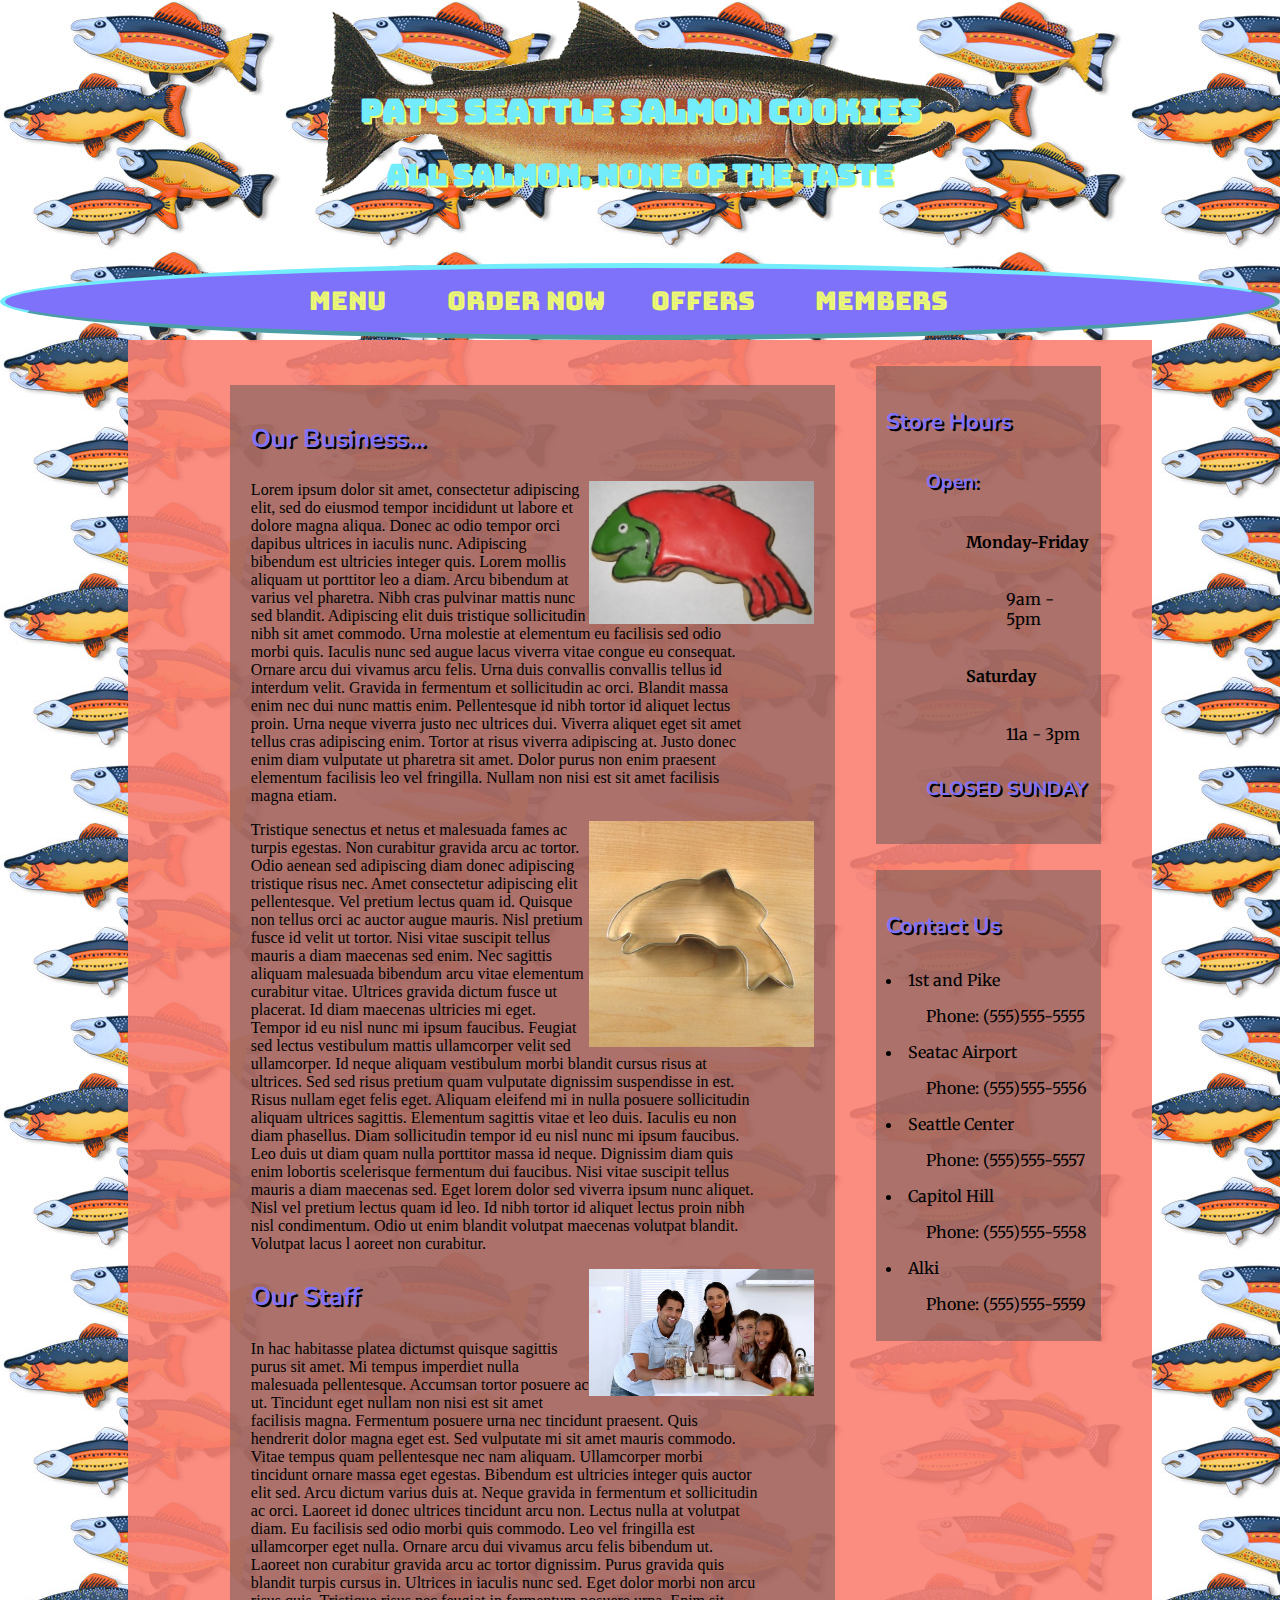
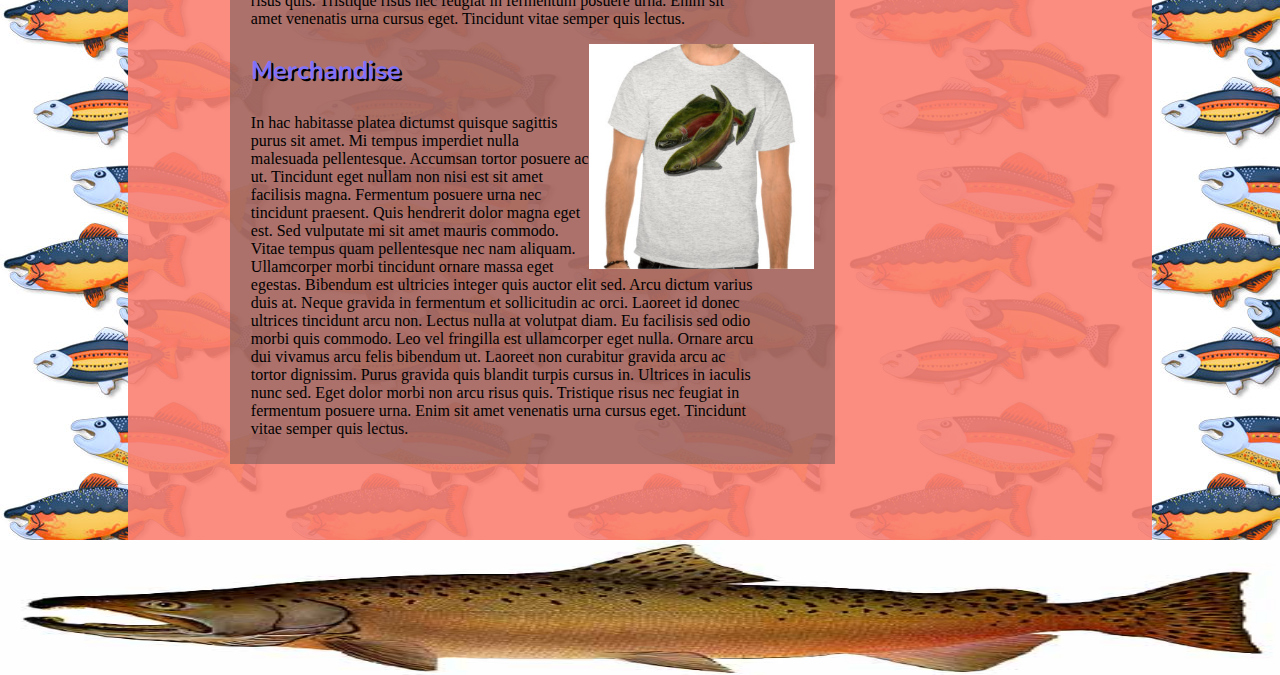
<file: index.html>
<html>
  <head>
    <title>Pat's Seattle Salmon Cookies</title>
    <link href="https://fonts.googleapis.com/css?family=Bungee+Inline|Merriweather|Nunito" rel="stylesheet">
    <link rel='stylesheet' href='css/styles.css'>
  </head>
  <body>
    <div class='logo'>
      <a href='index.html'><img src='img/salmon.png'></a>
    </div>
    <header>
      <h1>Pat's Seattle Salmon Cookies</h1>
      <h2>All Salmon, None of the Taste</h2>
    </header>
    <nav>
      <ul>
        <li><a href='#'>MENU</a></li>
        <li><a href='#'>ORDER NOW</a>
          <ul>
            <li>COMING SOON</li>
          </ul>
        </li>
        <li><a href='#'>OFFERS</a>
          <ul>
            <li>COMING SOON</li>
          </ul>
        </li>
        <li><a href='sales.html'>MEMBERS</a>
        <ul>
          <li>COMING SOON</li>
        </ul>
      </li>
      </ul>
    </nav>
    <section id='main-wrapper'>
      <section class='about'>
        <h3>Our Business...</h3>
        <img src="img/frosted-cookie.jpg"/>
        <p>
          Lorem ipsum dolor sit amet, consectetur adipiscing elit, sed do eiusmod tempor incididunt 
          ut labore et dolore magna aliqua. Donec ac odio tempor orci dapibus ultrices in iaculis nunc. 
          Adipiscing bibendum est ultricies integer quis. Lorem mollis aliquam ut porttitor leo a diam. 
          Arcu bibendum at varius vel pharetra. Nibh cras pulvinar mattis nunc sed blandit. Adipiscing 
          elit duis tristique sollicitudin nibh sit amet commodo. Urna molestie at elementum eu facilisis 
          sed odio morbi quis. Iaculis nunc sed augue lacus viverra vitae congue eu consequat. Ornare arcu 
          dui vivamus arcu felis. Urna duis convallis convallis tellus id interdum velit. Gravida in 
          fermentum et sollicitudin ac orci. Blandit massa enim nec dui nunc mattis enim. Pellentesque id 
          nibh tortor id aliquet lectus proin. Urna neque viverra justo nec ultrices dui. Viverra aliquet 
          eget sit amet tellus cras adipiscing enim. Tortor at risus viverra adipiscing at. Justo donec enim 
          diam vulputate ut pharetra sit amet. Dolor purus non enim praesent elementum facilisis leo vel 
          fringilla. Nullam non nisi est sit amet facilisis magna etiam.
        </p>
        <img src='img/cutter.jpeg'/>
        <p>
          Tristique senectus et netus et malesuada fames ac turpis egestas. Non curabitur gravida arcu ac 
          tortor. Odio aenean sed adipiscing diam donec adipiscing tristique risus nec. Amet consectetur 
          adipiscing elit pellentesque. Vel pretium lectus quam id. Quisque non tellus orci ac auctor 
          augue mauris. Nisl pretium fusce id velit ut tortor. Nisi vitae suscipit tellus mauris a diam 
          maecenas sed enim. Nec sagittis aliquam malesuada bibendum arcu vitae elementum curabitur vitae. 
          Ultrices gravida dictum fusce ut placerat. Id diam maecenas ultricies mi eget.

          Tempor id eu nisl nunc mi ipsum faucibus. Feugiat sed lectus vestibulum mattis ullamcorper velit 
          sed ullamcorper. Id neque aliquam vestibulum morbi blandit cursus risus at ultrices. Sed sed risus 
          pretium quam vulputate dignissim suspendisse in est. Risus nullam eget felis eget. Aliquam eleifend 
          mi in nulla posuere sollicitudin aliquam ultrices sagittis. Elementum sagittis vitae et leo duis. 
          Iaculis eu non diam phasellus. Diam sollicitudin tempor id eu nisl nunc mi ipsum faucibus. Leo duis 
          ut diam quam nulla porttitor massa id neque. Dignissim diam quis enim lobortis scelerisque fermentum 
          dui faucibus. Nisi vitae suscipit tellus mauris a diam maecenas sed. Eget lorem dolor sed viverra 
          ipsum nunc aliquet. Nisl vel pretium lectus quam id leo. Id nibh tortor id aliquet lectus proin 
          nibh nisl condimentum. Odio ut enim blandit volutpat maecenas volutpat blandit. Volutpat lacus l
          aoreet non curabitur.
        </p>
        <img src='img/family.jpg'/>
        <h3>Our Staff</h3>
        <p>
          In hac habitasse platea dictumst quisque sagittis purus sit amet. Mi tempus imperdiet nulla 
          malesuada pellentesque. Accumsan tortor posuere ac ut. Tincidunt eget nullam non nisi est sit 
          amet facilisis magna. Fermentum posuere urna nec tincidunt praesent. Quis hendrerit dolor magna 
          eget est. Sed vulputate mi sit amet mauris commodo. Vitae tempus quam pellentesque nec nam 
          aliquam. Ullamcorper morbi tincidunt ornare massa eget egestas. Bibendum est ultricies integer 
          quis auctor elit sed. Arcu dictum varius duis at. Neque gravida in fermentum et sollicitudin 
          ac orci. Laoreet id donec ultrices tincidunt arcu non. Lectus nulla at volutpat diam.

          Eu facilisis sed odio morbi quis commodo. Leo vel fringilla est ullamcorper eget nulla. Ornare 
          arcu dui vivamus arcu felis bibendum ut. Laoreet non curabitur gravida arcu ac tortor dignissim. 
          Purus gravida quis blandit turpis cursus in. Ultrices in iaculis nunc sed. Eget dolor morbi non 
          arcu risus quis. Tristique risus nec feugiat in fermentum posuere urna. Enim sit amet venenatis 
          urna cursus eget. Tincidunt vitae semper quis lectus.
        </p>
        <img src='img/shirt.jpg'/>
        <h3>Merchandise</h3>
        <p>In hac habitasse platea dictumst quisque sagittis purus sit amet. Mi tempus imperdiet nulla 
          malesuada pellentesque. Accumsan tortor posuere ac ut. Tincidunt eget nullam non nisi est sit 
          amet facilisis magna. Fermentum posuere urna nec tincidunt praesent. Quis hendrerit dolor magna 
          eget est. Sed vulputate mi sit amet mauris commodo. Vitae tempus quam pellentesque nec nam 
          aliquam. Ullamcorper morbi tincidunt ornare massa eget egestas. Bibendum est ultricies integer 
          quis auctor elit sed. Arcu dictum varius duis at. Neque gravida in fermentum et sollicitudin 
          ac orci. Laoreet id donec ultrices tincidunt arcu non. Lectus nulla at volutpat diam.

          Eu facilisis sed odio morbi quis commodo. Leo vel fringilla est ullamcorper eget nulla. Ornare 
          arcu dui vivamus arcu felis bibendum ut. Laoreet non curabitur gravida arcu ac tortor dignissim. 
          Purus gravida quis blandit turpis cursus in. Ultrices in iaculis nunc sed. Eget dolor morbi non 
          arcu risus quis. Tristique risus nec feugiat in fermentum posuere urna. Enim sit amet venenatis 
          urna cursus eget. Tincidunt vitae semper quis lectus.</p>
      </section>
      <aside>
        <h4>Store Hours</h4>
        <ul>
          <li><h5>Open:</h5>
            <ul>
              <li><h6>Monday-Friday</h6>
                <ul>
                  <li>9am - 5pm</li>
                </ul>
              </li>
              <li><h6>Saturday</h6>
                <ul>
                  <li>11a - 3pm</li>
                </ul>
              </li>
            </ul>
          </li>
          <li><h5>CLOSED SUNDAY</h5></li>
        </ul>
      </aside>
      <aside>
        <h4>Contact Us</h4>
        <li>1st and Pike</li>
          <ul>
            <li>Phone: (555)555-5555</li>
          </ul>
        <li>Seatac Airport</li>
          <ul>
            <li>Phone: (555)555-5556</li>
          </ul>
        <li>Seattle Center</li>
          <ul>
            <li>Phone: (555)555-5557</li>
          </ul>
        <li>Capitol Hill</li>
          <ul>
            <li>Phone: (555)555-5558</li>
          </ul>
        <li>Alki</li>
          <ul>
            <li>Phone: (555)555-5559</li>
          </ul>
      </aside>
    </section>
    <footer>
      <img src='img/chinook.jpg'/>
    </footer>
  </body>
</html>
</file>
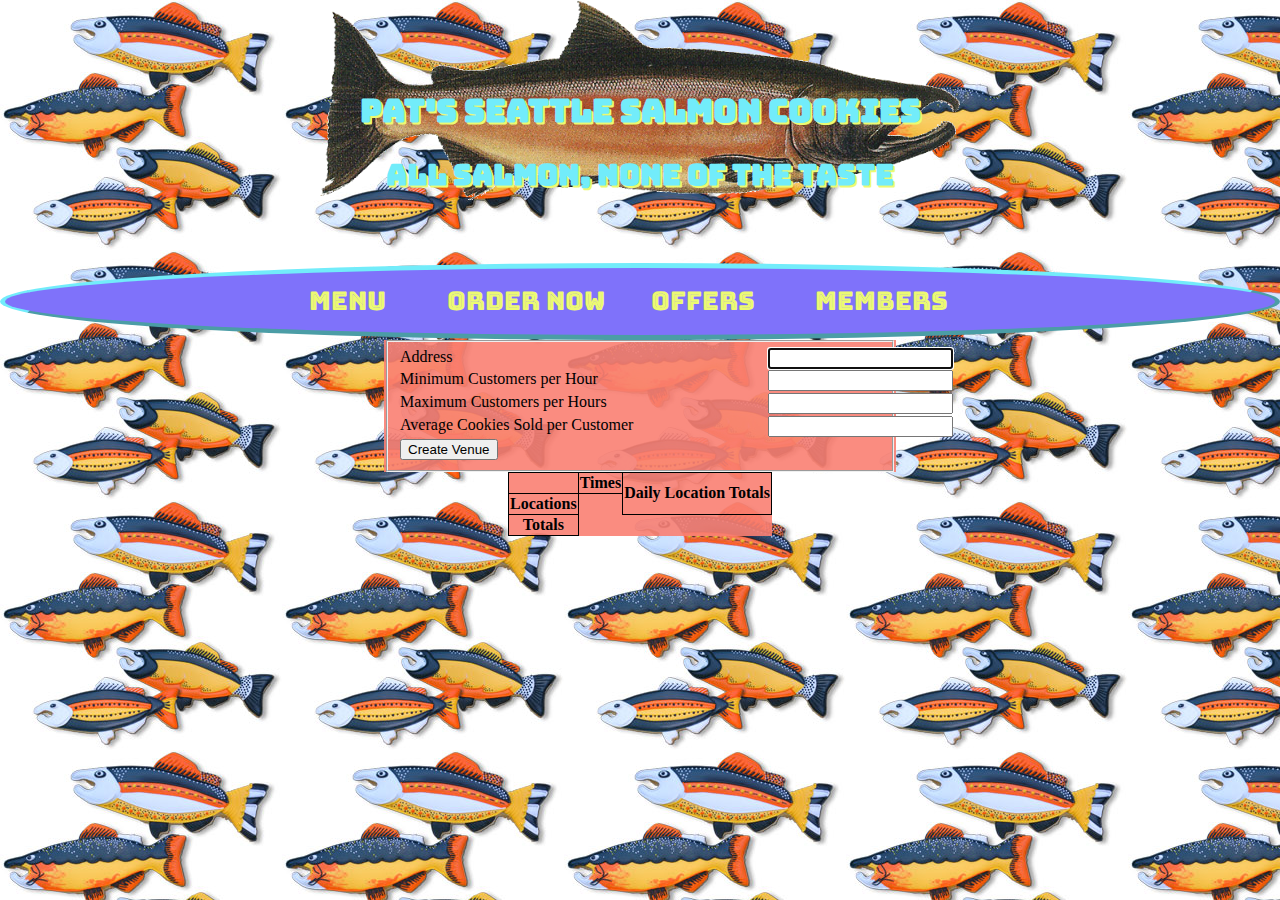
<file: sales.html>
<html>
  <head>
    <title>Sales</title>
    <link rel='stylesheet' type='text/css' href='css/styles.css'>
    <link rel='stylesheet' type='text/css' href='css/forms.css'>
    <link href="https://fonts.googleapis.com/css?family=Bungee+Inline|Merriweather|Nunito" rel="stylesheet">
  </head>
  <body onload="startSimulation">
      <div class='logo'>
          <a href='index.html'><img src='img/salmon.png'></a>
        </div>
        <header>
          <h1>Pat's Seattle Salmon Cookies</h1>
          <h2>All Salmon, None of the Taste</h2>
        </header>
        <nav>
            <ul>
              <li><a href='index.html'>MENU</a></li>
              <li><a href='#'>ORDER NOW</a>
                <ul>
                  <li>COMING SOON</li>
                </ul>
              </li>
              <li><a href='#'>OFFERS</a>
                <ul>
                  <li>COMING SOON</li>
                </ul>
              </li>
              <li><a href='sales.html'>MEMBERS</a>
              <ul>
                <li>COMING SOON</li>
              </ul>
            </li>
            </ul>
          </nav>
    <form>
      <fieldset>
        <label>Address <input type='text' name='address' autofocus required/></label>
        <label>Minimum Customers per Hour <input type='number' name='custMin' required/></label>
        <label>Maximum Customers per Hours <input type='number' name='custMax' required/></label>
        <label>Average Cookies Sold per Customer <input type='number' name='aveSold' required/></label>
        <input class='button' type='submit' value='Create Venue'/>
      </fieldset>
    </form>
    <table>
      <thead>
        <tr>
          <td></td>
          <th id='dynamic'>Times</th>
          <th rowspan="2">Daily Location Totals</th>
        </tr>
        <tr id='hours'>
            <th rowspan="8">Locations</th>
          </tr>
      </thead>
      <tbody id='venueDisplay'>
        
      </tbody>
      <tfoot>
        <tr id='bottomTotals'>
          <th>Totals</th>
        </tr>
      </tfoot>
    </table>
    </section>
    <footer></footer>
    <script src='js/app.js'></script>
  </body>
</html>
</file>
<file: css/styles.css>
body {
  background-image: url('/img/fish.jpg');
  margin: 0;
}

.logo, header {
  position: relative;
  width: 50%;
  max-height: 15%;
  margin: 0 auto;
  font-family: 'Bungee Inline';
  text-align: center;
}

header {
  position: absolute;
  left: 25%;
  right: 25%;
  top: 7.5%;
  color: #72ecfa;
}

h1, h2{
  text-shadow: 2px 2px #ecfa72;
}

h1{
  font-size: 2.5vw;
}

h2 {
  font-size: 2.25vw;
}

a img{
  width:100%;
  display: block;
  top: 7.5%
}

nav {
  margin: 0 auto;
  margin-top: 10%;
  width: 100%;
  padding: 0;
  background: #7f72fa;
  border: outset 5px #72ecfa;
  border-radius: 50%;
  box-sizing: border-box;
  z-index: 3;
}

nav ul {
  margin-left: 20%;
  margin-right: 10%;
  padding: 0;
  height: 35px;
  background: #7f72fa;
}

nav ul a {
  color: #ecfa72;
  display: block;
  line-height: 35px;
  text-decoration: none;
  font-size: 2vw;
  width: 100%;
  font-family: 'Bungee Inline';
}

nav ul li{
  float: left;
  list-style: none;
  position: relative;
  margin: 0;
  padding: 0;
  width: 20%;
  box-sizing: border-box;
  text-align: center;
}

nav ul ul {
  display: none;
  position: absolute;
  left: 0;
  top: 100%;
  padding: 0;
  background: linear-gradient(#7f72fa, #72ecfa);
  border: outset 5px #72ecfa;
  border-top: none;
  border-radius: 0 0 50% 50%;
  padding-bottom: 10%;
}

nav ul ul li {
  width: 25%;
}

nav ul ul a{
  line-height: 120%;
  text-align: center;
}

nav ul li:hover > ul {
  display: block;
  z-index: 2;
}

.about{
  background: rgba(94, 85, 84, .5);
  margin: 0 0 0 10%;
  padding: 1% 2%;
  position: relative;
  top: 2.5%;
  float: left;
  width: 55%;
  z-index: 1;
}

.about img{
  float: right;
  width: 40%;
}

h3, h4, h5 {
  font-family: 'Nunito';
  color: #7f72fa;
  text-shadow: 2px 2px black;
}

h3{
  font-size: 2vw;
}

h4 {
  font-size: 1.75vw;
}

h5 {
  font-size: 1.5vw;
}

h6 {
  font-size: 1.25vw;
}

p {
  padding-right: 10%;
}

aside{
  float: right;
  clear: right;
  display: inline-block;
  font-family: 'Merriweather';
  width: 20%;
  margin-right: 5%;
  background: rgba(94, 85, 84, .5);
  margin-top: 2.5%;
  padding: 1%;
}

aside ul{
  list-style: none;
}

table{
  border-collapse: collapse;
}
table th, table td {
  border: 1px solid black;
}

#main-wrapper {
  margin: 0 auto;
  background: rgba(250,128,114, .9);
  width: 80%;
  height: 1800px;
}

footer img{
  width: 100%;
  height: 15%;
}
</file>
<file: css/forms.css>
form {
  background: rgba(250,128,114, .9);
  width: 40%;
  margin: 0 auto;
}

table{
  background: rgba(250,128,114, .9);
  margin: 0 auto;
}

label {
  display: block;
  padding-bottom: 1%;
}

input{
  display: inline-block;
  position: absolute;
  left: 60%;
}

.button{
  position: static;
}
</file>
